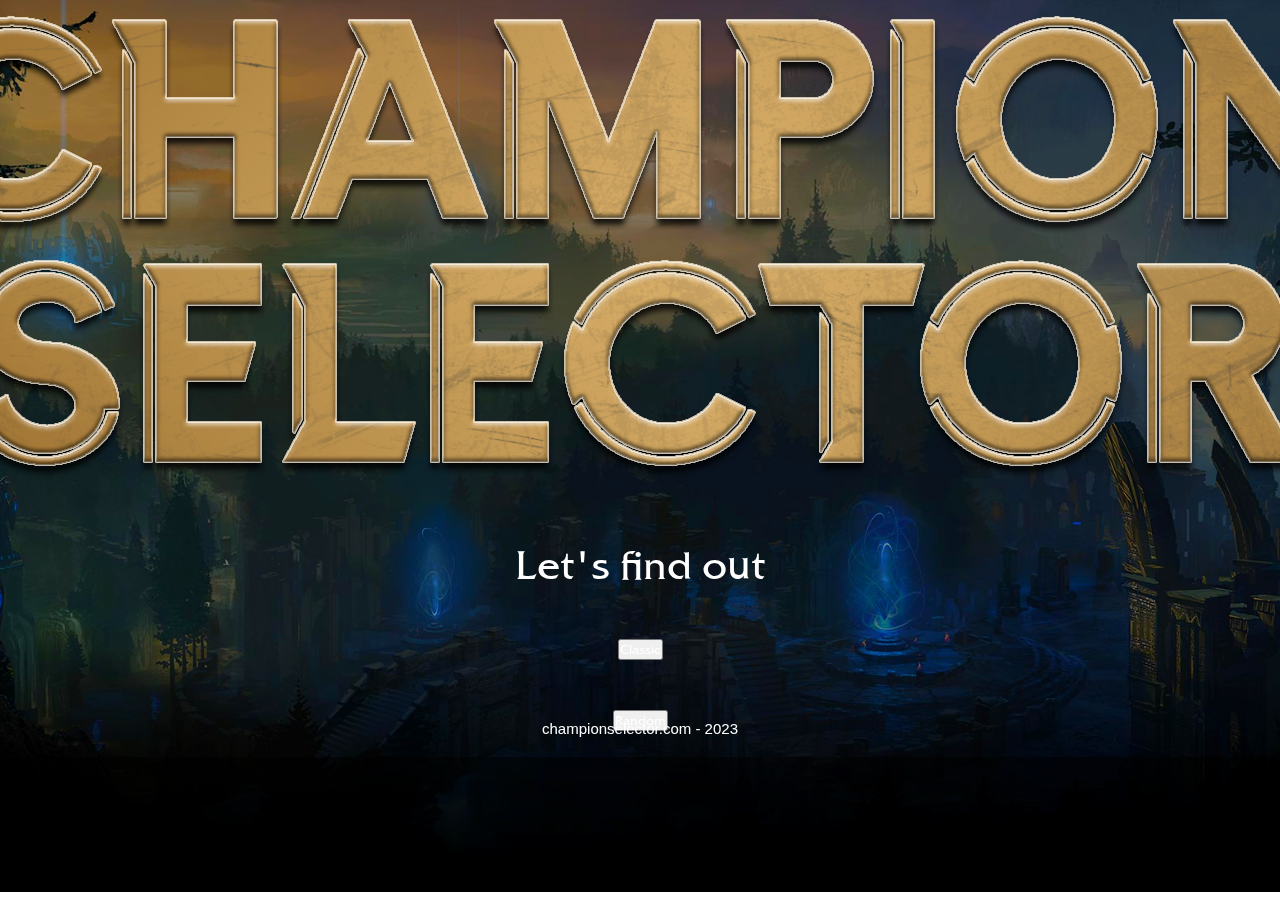
<file: index.html>
<!DOCTYPE html>
<html lang="en">
<head>
    <meta charset="UTF-8">
    <meta http-equiv="X-UA-Compatible" content="IE=edge">
    <meta name="viewport" content="width=device-width, initial-scale=1.0">
    <meta name="description" content="No idea who to play in League of Legends, let's find out">
    <meta name="keywords" content="League of Legends, lol, championselector, cs, champion, quiz, select, selector, random">
    <meta name="author" content="Kevin Afonso">
    <title>Champion Selector</title>
    

    <link rel="icon" href="./icon.png">

    <link rel="stylesheet" href="style.css">
    <link rel="stylesheet" href="index.css">

    <script async src="https://pagead2.googlesyndication.com/pagead/js/adsbygoogle.js?client=ca-pub-9417977387016963"
     crossorigin="anonymous"></script>

</head>
<body>
    <nav>

    </nav>
    <main>
        <div class="start-page">
            <img class="logo" src="./logo.png">
            <p>Let's find out</p>
            <button class="quiz-button" type="button" onclick="window.location.href = 'quiz.html';">Classic</button>
            <button class="random-button" type="button" onclick="window.location.href = 'random.html';">Random</button>
        </div>
    </main>
    <footer>championselector.com - 2023</footer>
    <div class="ad">
        <!-- Bottom page champion selector -->
        <ins class="adsbygoogle"
        style="display:block"
        data-ad-client="ca-pub-9417977387016963"
        data-ad-slot="6494700473"
        data-ad-format="auto"
        data-full-width-responsive="true"></ins>
        <script>
        (adsbygoogle = window.adsbygoogle || []).push({});
        </script>
    </div>
</body>
</html>
</file>
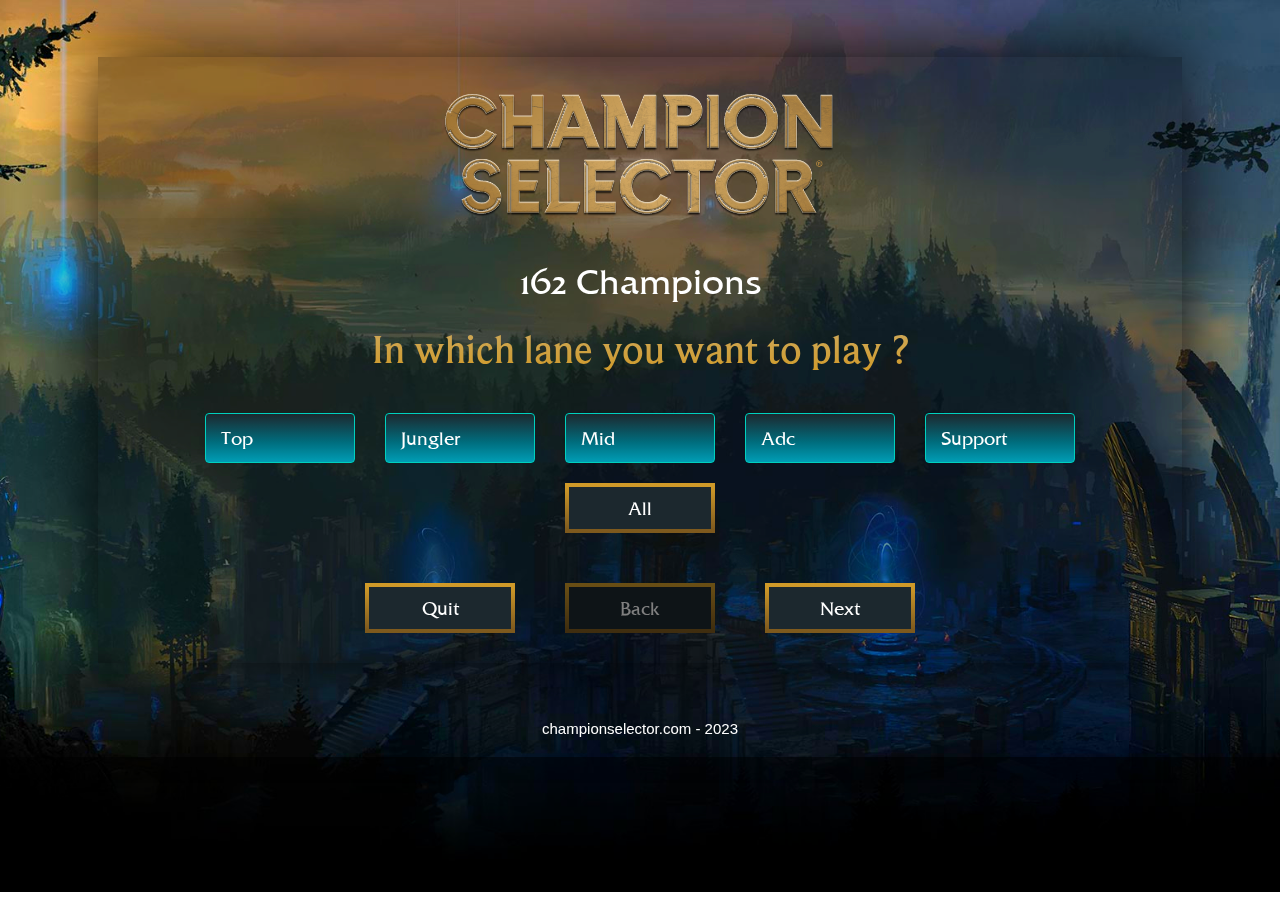
<file: quiz.html>
<!DOCTYPE html>
<html lang="en">
<head>
    <meta charset="UTF-8">
    <meta http-equiv="X-UA-Compatible" content="IE=edge">
    <meta name="viewport" content="width=device-width, initial-scale=1.0">
    <meta name="description" content="No idea who to play in League of Legends, let's find out">
    <meta name="keywords" content="League of Legends, lol, championselector, cs, champion, quiz, select, selector, random">
    <meta name="author" content="Kevin Afonso">
    <title>Champion Selector</title>

    <link rel="icon" href="./icon.png">

    <link rel="stylesheet" href="style.css">
    <link rel="stylesheet" href="quiz.css">

    <script async src="https://pagead2.googlesyndication.com/pagead/js/adsbygoogle.js?client=ca-pub-9417977387016963"
     crossorigin="anonymous"></script>
</head>
<body>
    <nav>

    </nav>
    <main>
        <div class="quiz-page">
            <img class="logo" src="./logo.png">
            <p class="champion-name hide">Your soul champion is:</p>
            <div class="result-container">
            </div>
            <p class="number-champion"></p>
            <p class="question-container"></p>
            <p class="error-status"></p>
            <div class="answer-container" id="answer-container">
            </div>
            <button class="skip-button" onclick="SkipQuestion()">All</button>
            <div class="buttons">
                <button class="quit-button" onclick="window.location.href = 'index.html';">Quit</button>
                <button class="restart-button hide" onclick="window.location.href = 'quiz.html';">Restart</button>
                <button class="back-button" onclick="PreviousQuestion()">Back</button>
                <button class="result-button hide" onclick="ResultQuiz()">Result</button>
                <button class="next-button" onclick="NextQuestion()">Next</button>  
            </div>
        </div>
        </div>
    </main>
    <footer>championselector.com - 2023</footer>
    <div class="ad">
        <!-- Bottom page champion selector -->
        <ins class="adsbygoogle"
        style="display:block"
        data-ad-client="ca-pub-9417977387016963"
        data-ad-slot="6494700473"
        data-ad-format="auto"
        data-full-width-responsive="true"></ins>
        <script>
        (adsbygoogle = window.adsbygoogle || []).push({});
        </script>
    </div>
    <script src="quiz.js"></script>
</body>
</html>
</file>
<file: style.css>
* {
    margin: 0;
    padding: 0;
    font-family: LeagueOfLegends,'Times New Roman', Times, serif;
    color: white;
}

@font-face {
    font-family: LeagueOfLegends;
    src: url(font_lol.ttf);
}

@font-face {
    font-family: LeagueOfLegendsTitle;
    src: url(font_lol_title.otf);
}

body {
    position: relative;
    filter: saturate(1.2);
}
  
body::before {
    content: "";
    position: absolute;
    top: 0;
    left: 0;
    width: 100%;
    height: 100%;
    background-image: url('./background.jpg');
    background-size: cover;
    background-position: center;
    background-repeat: no-repeat;
    filter: saturate(1.8);
    z-index: -1;
}

main {
    width: 100%;
    height: 80vh;
    display: flex;
    justify-content: center;
    align-items: center;
}

button {
    display: block;
    outline: none;
    transition: 0.3s;
}

*.hide {
    display: none;
}

*.dark {
    filter: brightness(50%);
}

footer {
    width: 100vw; 
    text-align: center;
    font-size: 15px;
    color: white;
    font-family: Arial, Helvetica, sans-serif;
    margin-bottom: 20px;
}

.ad {
    width: 100%;
    height: 15vh;
    background-color: rgba(0,0,0,0.5);
}


@media screen and (max-width: 480px) {
    body {
        background-position: 10%;
    }
}
</file>
<file: index.css>
h2 {
    background: -webkit-linear-gradient(#C89B3C,#785A28);
    -webkit-background-clip: text;
    -webkit-text-fill-color: transparent;

    font-size: 60px;
    text-align: center;
}

.start-page {
    display: flex;
    justify-content: center;
    align-items: center;
    flex-direction: column;
    row-gap: 50px;
    padding: 50px;
    background-color: rgba(0,0,0,0.4);
    box-shadow: 0 0 80px rgba(0,0,0,1);
}

.start-page p {
    color: white;
    text-align: center;
    font-size: 40px;
}


.start-button {
    font-size: 35px;
    height: 70px;
    width: 200px;
    color: white;
    background-color: rgb(30,40,45);
    border-image: linear-gradient(to top, #785A28, #C89B3C) 1;
    border-width: 4px;
    border-style: solid;

    position: relative;
    overflow: hidden;
}

.start-button:before {
    content: "";
    position: absolute;
    top: 0;
    left: -100%;
    width: 100%;
    height: 100%;
    background: linear-gradient(to right, rgba(255,255,255,0) 0%, rgba(255,255,255,0.1) 50%, rgba(255,255,255,0) 100%);
    transform: skewX(-15deg);
    transition: all 0.4s ease-in-out;
}

.start-button:hover:before {
    left: 100%;
}

.start-button:hover {
    cursor: pointer;
    box-shadow: 0 0 20px #0AC8B9;
    transform: scale(1.05);
}

.start-button:active {
    border-color: rgb(240, 230, 210);
}
</file>
<file: quiz.css>
.quiz-page {
    display: flex;
    justify-content: center;
    align-items: center;
    flex-direction: column;
    row-gap: 20px;
    padding: 30px;
    min-width: 80vw;
    min-height: 50vh;
    background-color: rgba(0,0,0,0.4);
    box-shadow: 0 0 80px rgba(0,0,0,1);
}

.quiz-page.result-page .logo {
    width: 400px;
    margin-bottom: 20px;
}

.logo {
    width: 400px;
}

.quiz-page.result-page {
    min-width: 30vw;
    min-height: 50vh;
}

.number-champion {
    font-size: 35px;
}


.question-container {
    font-size: 40px;
    text-align: center;
    font-family: LeagueOfLegendsTitle;
    background: -webkit-linear-gradient(#C8AA6E,#C89B3C);
    -webkit-background-clip: text;
    -webkit-text-fill-color: transparent;
}

.error-status {
    color: white;
    font-size: 20px;
    text-decoration: underline;
}

.answer-container {
    display: flex;
    column-gap: 30px;
}

button {
    color: white;
    background-color: rgb(30,40,45);
    border-width: 4px;
    border-style: solid;
    border-image: linear-gradient(to top, #785A28, #C89B3C) 1;
    border-radius: 1px;
}



/* .answer {
    text-align: left;
    padding-left: 10px;
    font-size: 18px;
    height: 60px;
    width: 200px;
} */

.answer::first-letter {
    text-transform: uppercase;
}


.answer {
    background-image: linear-gradient(to top, rgb(3, 151, 171),rgb(30,40,45));
    border-width: 1px;
    border-style: solid;

    cursor: pointer;
    text-align: left;
    padding-left: 15px;
    font-size: 18px;
    height: 50px;
    width: 150px;

    border-image: none;
    border-color: rgb(10, 200, 185);
    border-radius: 4px;

    transition: 0.3s;
}

.answer:hover {
    scale: 1.04;
}

.answer.is-checked {
    border-color: rgb(205, 250, 250);
    box-shadow: 0 0 15px rgb(205, 250, 250);
    background-image: linear-gradient(to top, rgb(10, 200, 185),rgb(3, 151, 171),rgb(30,40,45));
}

/* .answer span {
    position: relative;
    z-index: 10;
} */




.skip-button:hover,
.buttons button:hover {
    cursor: pointer;
    border-color: rgb(200, 170, 110);
    transform: scale(1.05);
}

.skip-button:active,
.buttons button:active {
    transform: scale(1.025);
    border-color: rgb(240, 230, 210);
}

.buttons {
    display: flex;
    column-gap: 50px;
    margin-top: 30px;
}

button {
    font-size: 18px;
    height: 50px;
    width: 150px;
}


.champion-name {
    font-size: 30px;
}

.result-container {
    display: grid;
    grid-template-columns: 0.8fr 0.8fr;
    column-gap: 50px;
    row-gap: 10px;
}

.result-container.flex {
    display: flex;
    flex-direction: column;
    row-gap: 10px;
}

.result {
    display: flex;
    align-items: center;
    column-gap: 20px;
    transition: 0.2s;
}

.result a {
    font-size: 30px;
}

.result:hover {
    transform: scale(1.05);
    cursor: pointer;
}

.result img {
    width: 60px;
    height: 60px;
    filter: saturate(1);
}


@media screen and (max-width: 480px) {
    .quiz-page {
        row-gap: 15px;
        padding: 10px;
        width: 100vw;
    }

    .logo {
        width: 300px;
    }

    .quiz-page.result-page .logo {
        width: 300px;
        margin-bottom: 10px;
    }

    .number-champion {
        font-size: 25px;
    }

    .question-container {
        font-size: 35px;
    }

    .answer-container {
        display: grid;
        grid-template-columns: 0.8fr 0.8fr;
        column-gap: 10px;
        row-gap: 10px;
    }

    .answer {
        padding-left: 15px;
        font-size: 16px;
        height: 50px;
        width: 150px;
        overflow: hidden;
    }

    .buttons {
        display: flex;
        column-gap: 10px;
        margin-top: 10px;
    }
    
    button {
        font-size: 18px;
        height: 50px;
        width: 80px;
    }


    .champion-name {
        font-size: 40px;
    }
    
    .result-container {
        display: grid;
        grid-template-columns: 0.8fr 0.8fr;
        row-gap: 10px;
    }
    
    .result {
        column-gap: 15px;
    }

    .result a {
        font-size: 20px;
    }

    .result img {
        width: 50px;
        height: 50px;
    }
    
}
</file>
